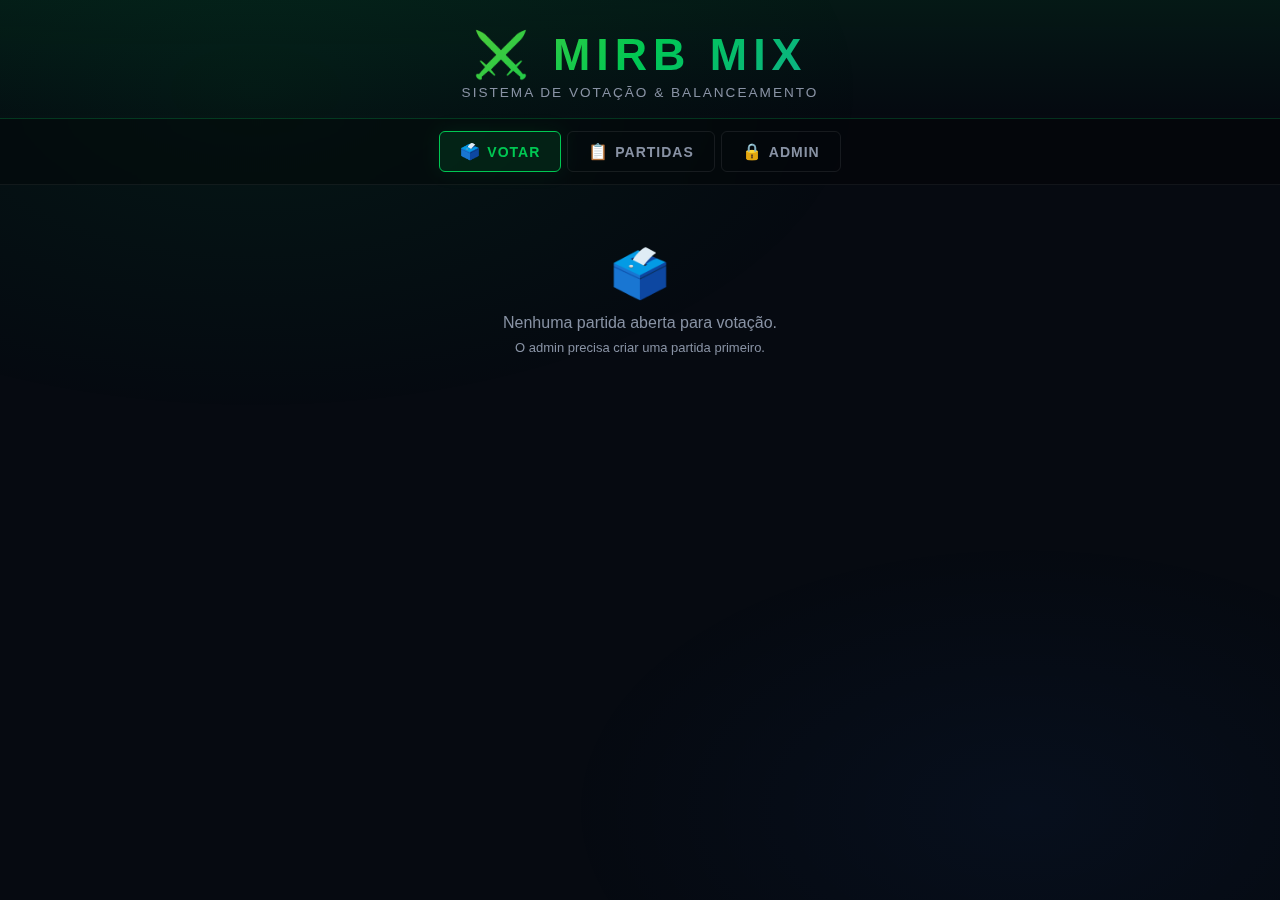
<file: mirb-mix.html>
<!DOCTYPE html>
<html lang="pt-BR">
<head>
    <meta charset="UTF-8">
    <meta name="viewport" content="width=device-width, initial-scale=1.0">
    <title>MIRB - MIX</title>
    <link href="https://fonts.googleapis.com/css2?family=Rajdhani:wght@400;500;600;700&family=Outfit:wght@300;400;500;600;700&display=swap" rel="stylesheet">
    <style>
        * { margin: 0; padding: 0; box-sizing: border-box; }

        :root {
            --green: #00c853;
            --green-dim: #00843D;
            --yellow: #ffd600;
            --blue: #2979ff;
            --dark: #0a0e17;
            --darker: #060a11;
            --card: rgba(12, 18, 30, 0.85);
            --card-border: rgba(255,255,255,0.06);
            --text: #e8eaf0;
            --text-dim: #8892a4;
            --red: #ff3d3d;
            --ct-blue: #4fc3f7;
            --tr-gold: #ffd740;
        }

        body {
            font-family: 'Outfit', sans-serif;
            background: var(--darker);
            color: var(--text);
            min-height: 100vh;
            overflow-x: hidden;
        }

        body::before {
            content: '';
            position: fixed;
            inset: 0;
            background:
                radial-gradient(ellipse 80% 60% at 20% 10%, rgba(0,200,83,0.07) 0%, transparent 60%),
                radial-gradient(ellipse 60% 50% at 80% 90%, rgba(41,121,255,0.05) 0%, transparent 60%);
            pointer-events: none;
            z-index: 0;
        }

        /* ── Header ── */
        .header {
            position: relative;
            padding: 28px 20px 18px;
            text-align: center;
            background: linear-gradient(180deg, rgba(0,200,83,0.08) 0%, transparent 100%);
            border-bottom: 1px solid rgba(0,200,83,0.15);
        }

        .header h1 {
            font-family: 'Rajdhani', sans-serif;
            font-size: 2.8em;
            font-weight: 700;
            letter-spacing: 6px;
            text-transform: uppercase;
            background: linear-gradient(135deg, var(--yellow) 0%, var(--green) 50%, var(--blue) 100%);
            -webkit-background-clip: text;
            -webkit-text-fill-color: transparent;
        }

        .header p {
            color: var(--text-dim);
            font-size: 0.85em;
            margin-top: 4px;
            letter-spacing: 2px;
            text-transform: uppercase;
        }

        /* ── Navigation ── */
        .nav {
            display: flex;
            justify-content: center;
            gap: 6px;
            padding: 12px 10px;
            background: rgba(0,0,0,0.3);
            flex-wrap: wrap;
            position: sticky;
            top: 0;
            z-index: 100;
            backdrop-filter: blur(12px);
            border-bottom: 1px solid var(--card-border);
        }

        .nav-btn {
            font-family: 'Rajdhani', sans-serif;
            padding: 10px 20px;
            background: transparent;
            border: 1px solid rgba(255,255,255,0.08);
            color: var(--text-dim);
            cursor: pointer;
            border-radius: 6px;
            font-size: 14px;
            font-weight: 600;
            letter-spacing: 1px;
            text-transform: uppercase;
            transition: all 0.25s;
            display: flex;
            align-items: center;
            gap: 6px;
        }

        .nav-btn:hover {
            background: rgba(0,200,83,0.08);
            color: var(--text);
            border-color: rgba(0,200,83,0.2);
        }

        .nav-btn.active {
            background: rgba(0,200,83,0.12);
            color: var(--green);
            border-color: var(--green);
            box-shadow: 0 0 20px rgba(0,200,83,0.1);
        }

        .nav-btn .icon { font-size: 16px; }

        /* ── Container ── */
        .container {
            max-width: 960px;
            margin: 0 auto;
            padding: 20px 16px;
            position: relative;
            z-index: 1;
        }

        /* ── Pages ── */
        .page { display: none; animation: pageIn 0.35s ease; }
        .page.active { display: block; }

        @keyframes pageIn {
            from { opacity: 0; transform: translateY(12px); }
            to { opacity: 1; transform: translateY(0); }
        }

        /* ── Cards ── */
        .card {
            background: var(--card);
            border: 1px solid var(--card-border);
            border-radius: 12px;
            padding: 24px;
            margin-bottom: 20px;
            backdrop-filter: blur(8px);
        }

        .card-title {
            font-family: 'Rajdhani', sans-serif;
            font-size: 1.3em;
            font-weight: 700;
            color: var(--yellow);
            margin-bottom: 16px;
            letter-spacing: 1px;
            text-transform: uppercase;
            padding-bottom: 10px;
            border-bottom: 1px solid rgba(255,223,0,0.12);
        }

        /* ── Buttons ── */
        .btn {
            font-family: 'Rajdhani', sans-serif;
            padding: 12px 28px;
            border: none;
            border-radius: 6px;
            cursor: pointer;
            font-size: 15px;
            font-weight: 700;
            letter-spacing: 1px;
            text-transform: uppercase;
            transition: all 0.25s;
            display: inline-flex;
            align-items: center;
            gap: 8px;
        }

        .btn-primary {
            background: linear-gradient(135deg, var(--green-dim), var(--green));
            color: #000;
            box-shadow: 0 4px 16px rgba(0,200,83,0.25);
        }

        .btn-primary:hover {
            transform: translateY(-2px);
            box-shadow: 0 6px 24px rgba(0,200,83,0.35);
        }

        .btn-primary:disabled {
            opacity: 0.4;
            cursor: not-allowed;
            transform: none;
            box-shadow: none;
        }

        .btn-danger {
            background: linear-gradient(135deg, #c62828, var(--red));
            color: #fff;
        }

        .btn-secondary {
            background: rgba(255,255,255,0.08);
            color: var(--text);
            border: 1px solid rgba(255,255,255,0.1);
        }

        .btn-secondary:hover {
            background: rgba(255,255,255,0.14);
        }

        .btn-small { padding: 8px 16px; font-size: 13px; }

        /* ── Forms ── */
        .form-group { margin-bottom: 14px; }

        .form-group label {
            display: block;
            margin-bottom: 5px;
            color: var(--text-dim);
            font-size: 13px;
            font-weight: 500;
            letter-spacing: 0.5px;
            text-transform: uppercase;
        }

        .form-group input,
        .form-group select {
            width: 100%;
            padding: 10px 14px;
            background: rgba(255,255,255,0.06);
            border: 1px solid rgba(255,255,255,0.1);
            border-radius: 6px;
            color: var(--text);
            font-family: 'Outfit', sans-serif;
            font-size: 14px;
            transition: border-color 0.2s;
        }

        .form-group input:focus,
        .form-group select:focus {
            outline: none;
            border-color: var(--green);
            background: rgba(255,255,255,0.08);
        }

        .form-group select option {
            background: #1a1f2e;
            color: var(--text);
        }

        .form-row {
            display: grid;
            grid-template-columns: 1fr 1fr;
            gap: 14px;
        }

        /* ── Player Items ── */
        .player-item {
            display: flex;
            justify-content: space-between;
            align-items: center;
            padding: 14px 16px;
            background: rgba(255,255,255,0.03);
            border: 1px solid transparent;
            border-radius: 8px;
            margin-bottom: 8px;
            transition: all 0.2s;
        }

        .player-item:hover {
            background: rgba(255,255,255,0.06);
            border-color: rgba(0,200,83,0.15);
        }

        .player-name {
            font-family: 'Rajdhani', sans-serif;
            font-size: 17px;
            font-weight: 600;
            color: var(--yellow);
        }

        .player-meta {
            display: flex;
            gap: 8px;
            margin-top: 3px;
            flex-wrap: wrap;
        }

        .badge {
            padding: 2px 8px;
            border-radius: 4px;
            font-size: 12px;
            font-weight: 600;
            letter-spacing: 0.5px;
        }

        .badge-level { background: rgba(41,121,255,0.2); color: var(--blue); }
        .badge-role { background: rgba(0,200,83,0.15); color: var(--green); }
        .badge-duo { background: rgba(255,214,0,0.15); color: var(--yellow); }

        .player-actions { display: flex; gap: 6px; }

        /* ── Player Selector (Match) ── */
        .player-selector {
            display: flex;
            align-items: center;
            gap: 14px;
            padding: 12px 16px;
            background: rgba(255,255,255,0.03);
            border: 2px solid transparent;
            border-radius: 8px;
            margin-bottom: 6px;
            cursor: pointer;
            transition: all 0.2s;
            user-select: none;
        }

        .player-selector:hover { background: rgba(255,255,255,0.06); }

        .player-selector.selected {
            border-color: var(--green);
            background: rgba(0,200,83,0.08);
        }

        .player-selector input[type="checkbox"] {
            width: 18px;
            height: 18px;
            accent-color: var(--green);
            cursor: pointer;
        }

        .selection-counter {
            text-align: center;
            padding: 16px;
            background: rgba(0,0,0,0.3);
            border-radius: 10px;
            margin: 16px 0;
            font-family: 'Rajdhani', sans-serif;
            font-size: 22px;
            font-weight: 700;
            letter-spacing: 2px;
        }

        .selection-counter .count {
            color: var(--green);
            font-size: 28px;
        }

        /* ── Vote Grid ── */
        .vote-grid {
            display: grid;
            gap: 10px;
        }

        .vote-row {
            display: flex;
            align-items: center;
            gap: 14px;
            padding: 12px 16px;
            background: rgba(255,255,255,0.03);
            border-radius: 8px;
        }

        .vote-row .player-label {
            font-family: 'Rajdhani', sans-serif;
            font-weight: 600;
            font-size: 16px;
            color: var(--yellow);
            min-width: 100px;
        }

        .vote-row .role-label {
            color: var(--text-dim);
            font-size: 12px;
            min-width: 60px;
        }

        .vote-row input[type="range"] {
            flex: 1;
            accent-color: var(--green);
            cursor: pointer;
        }

        .vote-row .level-display {
            font-family: 'Rajdhani', sans-serif;
            font-size: 22px;
            font-weight: 700;
            color: var(--green);
            min-width: 36px;
            text-align: center;
        }

        /* ── Match Cards ── */
        .match-card {
            background: var(--card);
            border: 1px solid var(--card-border);
            border-radius: 12px;
            padding: 20px;
            margin-bottom: 16px;
            position: relative;
            overflow: hidden;
        }

        .match-card::before {
            content: '';
            position: absolute;
            top: 0;
            left: 0;
            right: 0;
            height: 3px;
            background: linear-gradient(90deg, var(--green), var(--yellow));
        }

        .match-card.closed::before {
            background: linear-gradient(90deg, var(--red), #ff6d3d);
        }

        .match-header {
            display: flex;
            justify-content: space-between;
            align-items: center;
            margin-bottom: 14px;
        }

        .match-title {
            font-family: 'Rajdhani', sans-serif;
            font-size: 1.3em;
            font-weight: 700;
            color: var(--text);
        }

        .match-status {
            padding: 4px 12px;
            border-radius: 20px;
            font-size: 12px;
            font-weight: 600;
            letter-spacing: 1px;
            text-transform: uppercase;
        }

        .match-status.voting {
            background: rgba(0,200,83,0.15);
            color: var(--green);
            border: 1px solid rgba(0,200,83,0.3);
        }

        .match-status.closed {
            background: rgba(255,61,61,0.15);
            color: var(--red);
            border: 1px solid rgba(255,61,61,0.3);
        }

        .match-players {
            display: flex;
            flex-wrap: wrap;
            gap: 6px;
            margin: 10px 0;
        }

        .match-player-tag {
            padding: 4px 10px;
            background: rgba(255,255,255,0.06);
            border-radius: 4px;
            font-size: 13px;
            color: var(--text-dim);
        }

        .vote-count-info {
            color: var(--text-dim);
            font-size: 13px;
            margin: 8px 0;
        }

        /* ── Teams Result ── */
        .teams-grid {
            display: grid;
            grid-template-columns: 1fr 1fr;
            gap: 20px;
            margin: 20px 0;
        }

        .team-card {
            background: rgba(0,0,0,0.4);
            border-radius: 10px;
            padding: 20px;
            border: 2px solid;
        }

        .team-card.ct {
            border-color: var(--ct-blue);
            box-shadow: 0 0 30px rgba(79,195,247,0.08);
        }

        .team-card.tr {
            border-color: var(--tr-gold);
            box-shadow: 0 0 30px rgba(255,215,64,0.08);
        }

        .team-label {
            font-family: 'Rajdhani', sans-serif;
            font-size: 22px;
            font-weight: 700;
            text-align: center;
            letter-spacing: 3px;
            text-transform: uppercase;
            margin-bottom: 16px;
        }

        .team-card.ct .team-label { color: var(--ct-blue); }
        .team-card.tr .team-label { color: var(--tr-gold); }

        .team-player {
            display: flex;
            justify-content: space-between;
            align-items: center;
            padding: 10px 12px;
            background: rgba(255,255,255,0.04);
            border-radius: 6px;
            margin-bottom: 6px;
        }

        .team-player-name {
            font-weight: 600;
            font-size: 15px;
        }

        .team-player-info {
            display: flex;
            gap: 6px;
            align-items: center;
        }

        .team-total {
            text-align: center;
            margin-top: 14px;
            padding-top: 14px;
            border-top: 1px solid rgba(255,255,255,0.1);
            font-family: 'Rajdhani', sans-serif;
            font-size: 20px;
            font-weight: 700;
        }

        .diff-display {
            text-align: center;
            padding: 16px;
            background: rgba(0,0,0,0.4);
            border-radius: 10px;
            margin: 16px 0;
            font-family: 'Rajdhani', sans-serif;
            font-size: 20px;
        }

        .diff-display .diff-value {
            font-size: 32px;
            font-weight: 700;
        }

        .diff-display.balanced .diff-value { color: var(--green); }
        .diff-display.unbalanced .diff-value { color: var(--yellow); }

        /* ── Admin Login ── */
        .admin-lock {
            text-align: center;
            padding: 40px 20px;
        }

        .admin-lock .lock-icon {
            font-size: 48px;
            margin-bottom: 16px;
        }

        .admin-lock p {
            color: var(--text-dim);
            margin-bottom: 20px;
        }

        .password-input-group {
            display: flex;
            gap: 10px;
            max-width: 320px;
            margin: 0 auto;
        }

        .password-input-group input {
            flex: 1;
            padding: 10px 14px;
            background: rgba(255,255,255,0.06);
            border: 1px solid rgba(255,255,255,0.1);
            border-radius: 6px;
            color: var(--text);
            font-family: 'Outfit', sans-serif;
            font-size: 14px;
        }

        .password-input-group input:focus {
            outline: none;
            border-color: var(--green);
        }

        /* ── Toast ── */
        .toast {
            position: fixed;
            bottom: 24px;
            right: 24px;
            padding: 14px 24px;
            border-radius: 8px;
            font-weight: 500;
            font-size: 14px;
            z-index: 9999;
            transform: translateX(500px);
            transition: transform 0.3s ease;
            max-width: 350px;
        }

        .toast.show { transform: translateX(0); }
        .toast.success { background: var(--green-dim); color: #fff; }
        .toast.error { background: var(--red); color: #fff; }

        /* ── Modal ── */
        .modal-overlay {
            display: none;
            position: fixed;
            inset: 0;
            background: rgba(0,0,0,0.8);
            z-index: 500;
            justify-content: center;
            align-items: center;
            animation: fadeIn 0.2s;
        }

        .modal-overlay.active { display: flex; }

        .modal-box {
            background: #0f1525;
            border: 1px solid var(--card-border);
            border-radius: 12px;
            padding: 28px;
            max-width: 520px;
            width: 92%;
            max-height: 85vh;
            overflow-y: auto;
        }

        .modal-box .card-title {
            display: flex;
            justify-content: space-between;
            align-items: center;
        }

        .modal-close {
            cursor: pointer;
            font-size: 24px;
            color: var(--text-dim);
            transition: color 0.2s;
            background: none;
            border: none;
        }

        .modal-close:hover { color: var(--red); }

        @keyframes fadeIn {
            from { opacity: 0; }
            to { opacity: 1; }
        }

        /* ── Average display ── */
        .avg-grid {
            display: grid;
            gap: 8px;
            margin: 14px 0;
        }

        .avg-row {
            display: flex;
            justify-content: space-between;
            align-items: center;
            padding: 10px 14px;
            background: rgba(255,255,255,0.03);
            border-radius: 6px;
        }

        .avg-row .name {
            font-family: 'Rajdhani', sans-serif;
            font-weight: 600;
            color: var(--yellow);
        }

        .avg-row .avg-val {
            font-family: 'Rajdhani', sans-serif;
            font-size: 20px;
            font-weight: 700;
            color: var(--green);
        }

        .avg-row .vote-count-small {
            color: var(--text-dim);
            font-size: 12px;
        }

        /* ── Loading ── */
        .loading-spinner {
            text-align: center;
            padding: 40px;
            color: var(--text-dim);
        }

        .loading-spinner::after {
            content: '';
            display: inline-block;
            width: 24px;
            height: 24px;
            border: 3px solid rgba(0,200,83,0.2);
            border-top-color: var(--green);
            border-radius: 50%;
            animation: spin 0.8s linear infinite;
            margin-left: 10px;
            vertical-align: middle;
        }

        @keyframes spin {
            to { transform: rotate(360deg); }
        }

        /* ── Responsive ── */
        @media (max-width: 640px) {
            .header h1 { font-size: 2em; letter-spacing: 3px; }
            .form-row { grid-template-columns: 1fr; }
            .teams-grid { grid-template-columns: 1fr; }
            .nav-btn { padding: 8px 12px; font-size: 12px; }
            .vote-row { flex-wrap: wrap; }
            .vote-row .player-label { min-width: 80px; }
            .container { padding: 12px 10px; }
        }

        /* ── Scrollbar ── */
        ::-webkit-scrollbar { width: 6px; }
        ::-webkit-scrollbar-track { background: transparent; }
        ::-webkit-scrollbar-thumb { background: rgba(255,255,255,0.1); border-radius: 3px; }
        ::-webkit-scrollbar-thumb:hover { background: rgba(255,255,255,0.2); }

        /* ── Firebase Config Section ── */
        .config-warning {
            text-align: center;
            padding: 60px 20px;
            color: var(--text-dim);
        }

        .config-warning h2 {
            color: var(--yellow);
            font-family: 'Rajdhani', sans-serif;
            margin-bottom: 16px;
        }

        .config-warning code {
            display: block;
            text-align: left;
            background: rgba(0,0,0,0.4);
            padding: 20px;
            border-radius: 8px;
            margin: 20px auto;
            max-width: 500px;
            font-size: 13px;
            color: var(--green);
            line-height: 1.6;
            overflow-x: auto;
        }

        /* ── Empty state ── */
        .empty-state {
            text-align: center;
            padding: 40px 20px;
            color: var(--text-dim);
        }

        .empty-state .icon { font-size: 48px; margin-bottom: 12px; }

        .btn-group {
            display: flex;
            gap: 8px;
            flex-wrap: wrap;
            margin-top: 16px;
        }
    </style>
</head>
<body>

<div class="header">
    <h1>⚔️ MIRB MIX</h1>
    <p>Sistema de Votação & Balanceamento</p>
</div>

<nav class="nav">
    <button class="nav-btn active" onclick="showPage('vote')">
        <span class="icon">🗳️</span> Votar
    </button>
    <button class="nav-btn" onclick="showPage('matches')">
        <span class="icon">📋</span> Partidas
    </button>
    <button class="nav-btn" onclick="showPage('admin')">
        <span class="icon">🔒</span> Admin
    </button>
</nav>

<div class="container">
    <!-- ════════════ PAGE: VOTE ════════════ -->
    <div id="page-vote" class="page active">
        <div id="voteContent">
            <div class="empty-state">
                <div class="icon">🗳️</div>
                <p>Nenhuma partida aberta para votação.</p>
                <p style="font-size:13px; margin-top:8px;">O admin precisa criar uma partida primeiro.</p>
            </div>
        </div>
    </div>

    <!-- ════════════ PAGE: MATCHES ════════════ -->
    <div id="page-matches" class="page">
        <div id="matchesList">
            <div class="empty-state">
                <div class="icon">📋</div>
                <p>Nenhuma partida encontrada.</p>
            </div>
        </div>
    </div>

    <!-- ════════════ PAGE: ADMIN ════════════ -->
    <div id="page-admin" class="page">
        <div id="adminContent">
            <div class="admin-lock">
                <div class="lock-icon">🔒</div>
                <p>Acesso restrito. Digite a senha de administrador.</p>
                <div class="password-input-group">
                    <input type="password" id="adminPassword" placeholder="Senha" onkeydown="if(event.key==='Enter')adminLogin()">
                    <button class="btn btn-primary btn-small" onclick="adminLogin()">Entrar</button>
                </div>
            </div>
        </div>
    </div>
</div>

<!-- ════════════ MODAL: Edit Player ════════════ -->
<div id="editModal" class="modal-overlay">
    <div class="modal-box">
        <div class="card-title">
            <span>Editar Jogador</span>
            <button class="modal-close" onclick="closeEditModal()">&times;</button>
        </div>
        <form id="editForm" onsubmit="savePlayerEdit(event)" style="margin-top:16px;">
            <input type="hidden" id="editPlayerId">
            <div class="form-row">
                <div class="form-group">
                    <label>Nome</label>
                    <input type="text" id="editName" required>
                </div>
                <div class="form-group">
                    <label>Nível Base (1-20)</label>
                    <input type="number" id="editLevel" min="1" max="20" required>
                </div>
            </div>
            <div class="form-row">
                <div class="form-group">
                    <label>Função</label>
                    <select id="editRole">
                        <option value="Entry">Entry Fragger</option>
                        <option value="AWPer">AWPer</option>
                        <option value="Suporte">Suporte</option>
                        <option value="Lurker">Lurker</option>
                        <option value="IGL">IGL/Capitão</option>
                    </select>
                </div>
                <div class="form-group">
                    <label>Dupla</label>
                    <select id="editDuo">
                        <option value="">Nenhuma</option>
                    </select>
                </div>
            </div>
            <button type="submit" class="btn btn-primary">Salvar</button>
        </form>
    </div>
</div>

<!-- Toast -->
<div id="toast" class="toast success"></div>

<!-- ════════════ FIREBASE SDK ════════════ -->
<script src="https://www.gstatic.com/firebasejs/10.12.2/firebase-app-compat.js"></script>
<script src="https://www.gstatic.com/firebasejs/10.12.2/firebase-firestore-compat.js"></script>

<script>
// ╔══════════════════════════════════════════════════════════╗
// ║  🔧 FIREBASE CONFIG — Substitua com suas credenciais    ║
// ╚══════════════════════════════════════════════════════════╝
const firebaseConfig = {
  apiKey: "AIzaSyAEXaBPQ7hggW1iqK8-tCMD7dfV8kPahUw",
  authDomain: "mirb-mix.firebaseapp.com",
  projectId: "mirb-mix",
  storageBucket: "mirb-mix.firebasestorage.app",
  messagingSenderId: "488557105379",
  appId: "1:488557105379:web:c35c30be0dd0ff27d875d6"
};

// ─── Admin password (change this!) ───
const ADMIN_PASSWORD = "mirb1337";

// ─── Init Firebase ───
firebase.initializeApp(firebaseConfig);
const db = firebase.firestore();

// ─── App State ───
let isAdmin = false;
let currentMatchVoting = null; // match id being voted on
let players = []; // cached players
let unsubscribers = []; // firestore listeners

// ╔══════════════════════════════════╗
// ║         NAVIGATION              ║
// ╚══════════════════════════════════╝
function showPage(name) {
    document.querySelectorAll('.page').forEach(p => p.classList.remove('active'));
    document.querySelectorAll('.nav-btn').forEach(b => b.classList.remove('active'));
    document.getElementById(`page-${name}`).classList.add('active');
    document.querySelector(`.nav-btn[onclick*="${name}"]`).classList.add('active');

    if (name === 'vote') loadVotePage();
    if (name === 'matches') loadMatchesPage();
    if (name === 'admin' && isAdmin) renderAdminPanel();
}

// ╔══════════════════════════════════╗
// ║         ADMIN AUTH              ║
// ╚══════════════════════════════════╝
function adminLogin() {
    const pw = document.getElementById('adminPassword').value;
    if (pw === ADMIN_PASSWORD) {
        isAdmin = true;
        toast('Login de admin realizado!', 'success');
        renderAdminPanel();
    } else {
        toast('Senha incorreta!', 'error');
    }
}

function adminLogout() {
    isAdmin = false;
    document.getElementById('adminContent').innerHTML = `
        <div class="admin-lock">
            <div class="lock-icon">🔒</div>
            <p>Acesso restrito. Digite a senha de administrador.</p>
            <div class="password-input-group">
                <input type="password" id="adminPassword" placeholder="Senha" onkeydown="if(event.key==='Enter')adminLogin()">
                <button class="btn btn-primary btn-small" onclick="adminLogin()">Entrar</button>
            </div>
        </div>
    `;
    toast('Logout realizado', 'success');
}

// ╔══════════════════════════════════╗
// ║       ADMIN PANEL               ║
// ╚══════════════════════════════════╝
function renderAdminPanel() {
    const container = document.getElementById('adminContent');
    container.innerHTML = `
        <div style="display:flex;justify-content:space-between;align-items:center;margin-bottom:20px;">
            <span style="color:var(--green);font-weight:600;">✅ Logado como Admin</span>
            <button class="btn btn-secondary btn-small" onclick="adminLogout()">Sair</button>
        </div>

        <!-- Add Player -->
        <div class="card">
            <div class="card-title">Cadastrar Jogador</div>
            <form id="addPlayerForm" onsubmit="addPlayer(event)">
                <div class="form-row">
                    <div class="form-group">
                        <label>Nome</label>
                        <input type="text" id="newPlayerName" required>
                    </div>
                    <div class="form-group">
                        <label>Nível Base (1-20)</label>
                        <input type="number" id="newPlayerLevel" min="1" max="20" required>
                    </div>
                </div>
                <div class="form-row">
                    <div class="form-group">
                        <label>Função</label>
                        <select id="newPlayerRole">
                            <option value="Entry">Entry Fragger</option>
                            <option value="AWPer">AWPer</option>
                            <option value="Suporte">Suporte</option>
                            <option value="Lurker">Lurker</option>
                            <option value="IGL">IGL/Capitão</option>
                        </select>
                    </div>
                    <div class="form-group">
                        <label>Dupla</label>
                        <select id="newPlayerDuo">
                            <option value="">Nenhuma</option>
                        </select>
                    </div>
                </div>
                <button type="submit" class="btn btn-primary">Adicionar</button>
            </form>
        </div>

        <!-- Players List -->
        <div class="card">
            <div class="card-title">Jogadores Cadastrados</div>
            <div id="adminPlayersList"><div class="loading-spinner">Carregando</div></div>
        </div>

        <!-- Create Match -->
        <div class="card">
            <div class="card-title">Criar Nova Partida</div>
            <div class="form-group">
                <label>Nome da Partida (opcional)</label>
                <input type="text" id="matchName" placeholder="Ex: Mix Quinta-Feira">
            </div>
            <div class="selection-counter">
                <span class="count" id="adminSelectedCount">0</span> / 10 jogadores
            </div>
            <div id="adminPlayerSelection"></div>
            <button class="btn btn-primary" id="createMatchBtn" onclick="createMatch()" disabled style="margin-top:16px;">
                Criar Partida
            </button>
        </div>

        <!-- Active Matches Management -->
        <div class="card">
            <div class="card-title">Gerenciar Partidas</div>
            <div id="adminMatchesList"><div class="loading-spinner">Carregando</div></div>
        </div>
    `;

    loadAdminPlayers();
    loadAdminMatches();
}

// ╔══════════════════════════════════╗
// ║       PLAYERS CRUD              ║
// ╚══════════════════════════════════╝
async function loadAdminPlayers() {
    try {
        const snap = await db.collection('players').orderBy('name').get();
        players = snap.docs.map(d => ({ id: d.id, ...d.data() }));
        renderAdminPlayersList();
        renderPlayerSelectionForMatch();
        updateDuoSelects();
    } catch (e) {
        console.error(e);
        document.getElementById('adminPlayersList').innerHTML = '<p style="color:var(--red)">Erro ao carregar jogadores. Verifique o Firebase config.</p>';
    }
}

function renderAdminPlayersList() {
    const el = document.getElementById('adminPlayersList');
    if (!players.length) {
        el.innerHTML = '<div class="empty-state"><p>Nenhum jogador cadastrado.</p></div>';
        return;
    }
    el.innerHTML = players.map(p => `
        <div class="player-item">
            <div>
                <div class="player-name">${p.name}</div>
                <div class="player-meta">
                    <span class="badge badge-level">Nv. ${p.level}</span>
                    <span class="badge badge-role">${p.role}</span>
                    ${p.duo ? `<span class="badge badge-duo">Duo: ${getPlayerName(p.duo)}</span>` : ''}
                </div>
            </div>
            <div class="player-actions">
                <button class="btn btn-secondary btn-small" onclick="openEditPlayer('${p.id}')">✏️</button>
                <button class="btn btn-danger btn-small" onclick="deletePlayer('${p.id}')">🗑️</button>
            </div>
        </div>
    `).join('');
}

function getPlayerName(id) {
    const p = players.find(pl => pl.id === id);
    return p ? p.name : '?';
}

async function addPlayer(e) {
    e.preventDefault();
    const data = {
        name: document.getElementById('newPlayerName').value.trim(),
        level: parseInt(document.getElementById('newPlayerLevel').value),
        role: document.getElementById('newPlayerRole').value,
        duo: document.getElementById('newPlayerDuo').value,
        createdAt: firebase.firestore.FieldValue.serverTimestamp()
    };
    try {
        await db.collection('players').add(data);
        document.getElementById('addPlayerForm').reset();
        toast('Jogador adicionado!', 'success');
        await loadAdminPlayers();
    } catch (e) {
        toast('Erro ao adicionar: ' + e.message, 'error');
    }
}

async function deletePlayer(id) {
    if (!confirm('Excluir este jogador?')) return;
    try {
        await db.collection('players').doc(id).delete();
        toast('Jogador excluído!', 'success');
        await loadAdminPlayers();
    } catch (e) {
        toast('Erro: ' + e.message, 'error');
    }
}

function openEditPlayer(id) {
    const p = players.find(pl => pl.id === id);
    if (!p) return;
    document.getElementById('editPlayerId').value = id;
    document.getElementById('editName').value = p.name;
    document.getElementById('editLevel').value = p.level;
    document.getElementById('editRole').value = p.role;

    // Populate duo select
    const duoSelect = document.getElementById('editDuo');
    duoSelect.innerHTML = '<option value="">Nenhuma</option>' +
        players.filter(pl => pl.id !== id).map(pl =>
            `<option value="${pl.id}" ${p.duo === pl.id ? 'selected' : ''}>${pl.name}</option>`
        ).join('');

    document.getElementById('editModal').classList.add('active');
}

function closeEditModal() {
    document.getElementById('editModal').classList.remove('active');
}

async function savePlayerEdit(e) {
    e.preventDefault();
    const id = document.getElementById('editPlayerId').value;
    try {
        await db.collection('players').doc(id).update({
            name: document.getElementById('editName').value.trim(),
            level: parseInt(document.getElementById('editLevel').value),
            role: document.getElementById('editRole').value,
            duo: document.getElementById('editDuo').value
        });
        closeEditModal();
        toast('Jogador atualizado!', 'success');
        await loadAdminPlayers();
    } catch (e) {
        toast('Erro: ' + e.message, 'error');
    }
}

function updateDuoSelects() {
    const selects = ['newPlayerDuo'];
    selects.forEach(selId => {
        const sel = document.getElementById(selId);
        if (!sel) return;
        const current = sel.value;
        sel.innerHTML = '<option value="">Nenhuma</option>' +
            players.map(p => `<option value="${p.id}" ${p.id === current ? 'selected' : ''}>${p.name}</option>`).join('');
    });
}

// ╔══════════════════════════════════╗
// ║   MATCH CREATION (Admin)        ║
// ╚══════════════════════════════════╝
let selectedForMatch = [];

function renderPlayerSelectionForMatch() {
    const el = document.getElementById('adminPlayerSelection');
    if (!el) return;
    selectedForMatch = [];
    updateMatchSelectionCount();

    el.innerHTML = players.map(p => `
        <div class="player-selector" id="sel-${p.id}" onclick="toggleMatchPlayer('${p.id}')">
            <input type="checkbox" id="chk-${p.id}">
            <div>
                <div class="player-name">${p.name}</div>
                <div class="player-meta">
                    <span class="badge badge-level">Nv. ${p.level}</span>
                    <span class="badge badge-role">${p.role}</span>
                </div>
            </div>
        </div>
    `).join('');
}

function toggleMatchPlayer(id) {
    const idx = selectedForMatch.indexOf(id);
    if (idx === -1) {
        if (selectedForMatch.length >= 10) {
            toast('Máximo 10 jogadores!', 'error');
            return;
        }
        selectedForMatch.push(id);
    } else {
        selectedForMatch.splice(idx, 1);
    }

    const el = document.getElementById(`sel-${id}`);
    const chk = document.getElementById(`chk-${id}`);
    if (el) el.classList.toggle('selected', selectedForMatch.includes(id));
    if (chk) chk.checked = selectedForMatch.includes(id);
    updateMatchSelectionCount();
}

function updateMatchSelectionCount() {
    const countEl = document.getElementById('adminSelectedCount');
    const btn = document.getElementById('createMatchBtn');
    if (countEl) countEl.textContent = selectedForMatch.length;
    if (btn) btn.disabled = selectedForMatch.length !== 10;
}

async function createMatch() {
    if (selectedForMatch.length !== 10) return;

    const matchPlayers = selectedForMatch.map(id => {
        const p = players.find(pl => pl.id === id);
        return { id: p.id, name: p.name, role: p.role, duo: p.duo || '' };
    });

    const name = document.getElementById('matchName').value.trim() || `Mix ${new Date().toLocaleDateString('pt-BR')}`;

    try {
        await db.collection('matches').add({
            name,
            players: matchPlayers,
            status: 'voting',
            createdAt: firebase.firestore.FieldValue.serverTimestamp()
        });
        toast('Partida criada! Jogadores já podem votar.', 'success');
        selectedForMatch = [];
        renderPlayerSelectionForMatch();
        document.getElementById('matchName').value = '';
        loadAdminMatches();
    } catch (e) {
        toast('Erro: ' + e.message, 'error');
    }
}

// ╔══════════════════════════════════╗
// ║   ADMIN MATCHES MANAGEMENT      ║
// ╚══════════════════════════════════╝
async function loadAdminMatches() {
    const el = document.getElementById('adminMatchesList');
    if (!el) return;

    try {
        const snap = await db.collection('matches').orderBy('createdAt', 'desc').get();
        if (snap.empty) {
            el.innerHTML = '<div class="empty-state"><p>Nenhuma partida criada.</p></div>';
            return;
        }

        let html = '';
        for (const doc of snap.docs) {
            const m = doc.data();
            const matchId = doc.id;

            // Count votes
            const votesSnap = await db.collection('matches').doc(matchId).collection('votes').get();
            const voteCount = votesSnap.size;

            html += `
                <div class="match-card ${m.status}">
                    <div class="match-header">
                        <div class="match-title">${m.name}</div>
                        <span class="match-status ${m.status}">${m.status === 'voting' ? '🟢 Votação Aberta' : '🔴 Encerrada'}</span>
                    </div>
                    <div class="match-players">
                        ${m.players.map(p => `<span class="match-player-tag">${p.name}</span>`).join('')}
                    </div>
                    <div class="vote-count-info">📊 ${voteCount} voto(s) recebido(s)</div>
                    <div class="btn-group">
                        ${m.status === 'voting' ? `
                            <button class="btn btn-primary btn-small" onclick="closeVotingAndBalance('${matchId}')">🏆 Encerrar & Balancear</button>
                            <button class="btn btn-secondary btn-small" onclick="viewVoteDetails('${matchId}')">👁️ Ver Votos</button>
                        ` : `
                            <button class="btn btn-secondary btn-small" onclick="viewMatchResult('${matchId}')">📋 Ver Resultado</button>
                            <button class="btn btn-secondary btn-small" onclick="reopenVoting('${matchId}')">🔄 Reabrir Votação</button>
                        `}
                        <button class="btn btn-danger btn-small" onclick="deleteMatch('${matchId}')">🗑️</button>
                    </div>
                </div>
            `;
        }
        el.innerHTML = html;
    } catch (e) {
        el.innerHTML = `<p style="color:var(--red)">Erro: ${e.message}</p>`;
    }
}

async function deleteMatch(matchId) {
    if (!confirm('Excluir esta partida e todos os votos?')) return;
    try {
        // Delete votes subcollection
        const votesSnap = await db.collection('matches').doc(matchId).collection('votes').get();
        const batch = db.batch();
        votesSnap.docs.forEach(d => batch.delete(d.ref));
        batch.delete(db.collection('matches').doc(matchId));
        await batch.commit();
        toast('Partida excluída!', 'success');
        loadAdminMatches();
    } catch (e) {
        toast('Erro: ' + e.message, 'error');
    }
}

async function reopenVoting(matchId) {
    try {
        await db.collection('matches').doc(matchId).update({ status: 'voting', result: firebase.firestore.FieldValue.delete() });
        toast('Votação reaberta!', 'success');
        loadAdminMatches();
    } catch (e) {
        toast('Erro: ' + e.message, 'error');
    }
}

async function viewVoteDetails(matchId) {
    try {
        const matchDoc = await db.collection('matches').doc(matchId).get();
        const match = matchDoc.data();
        const votesSnap = await db.collection('matches').doc(matchId).collection('votes').get();

        if (votesSnap.empty) {
            toast('Nenhum voto ainda.', 'error');
            return;
        }

        const averages = computeAverages(match.players, votesSnap.docs);

        let html = '<div class="card-title">Médias Atuais</div><div class="avg-grid">';
        match.players.forEach(p => {
            const info = averages[p.id] || { avg: 0, count: 0 };
            html += `
                <div class="avg-row">
                    <div>
                        <span class="name">${p.name}</span>
                        <span class="vote-count-small">(${info.count} votos)</span>
                    </div>
                    <span class="avg-val">${info.avg.toFixed(1)}</span>
                </div>
            `;
        });
        html += '</div>';

        // Show in a simple modal
        const overlay = document.getElementById('editModal');
        overlay.querySelector('.modal-box').innerHTML = `
            <div class="card-title">
                <span>Detalhes dos Votos — ${match.name}</span>
                <button class="modal-close" onclick="closeEditModal()">&times;</button>
            </div>
            ${html}
        `;
        overlay.classList.add('active');
    } catch (e) {
        toast('Erro: ' + e.message, 'error');
    }
}

// ╔══════════════════════════════════╗
// ║    CLOSE VOTING & BALANCE       ║
// ╚══════════════════════════════════╝
async function closeVotingAndBalance(matchId) {
    try {
        const matchDoc = await db.collection('matches').doc(matchId).get();
        const match = matchDoc.data();
        const votesSnap = await db.collection('matches').doc(matchId).collection('votes').get();

        if (votesSnap.empty) {
            toast('Nenhum voto recebido ainda!', 'error');
            return;
        }

        const averages = computeAverages(match.players, votesSnap.docs);

        // Build players with averaged levels
        const playersWithLevels = match.players.map(p => ({
            ...p,
            currentLevel: averages[p.id] ? Math.round(averages[p.id].avg) : 10
        }));

        // Balance teams
        const teams = balanceTeams(playersWithLevels);

        // Save result
        await db.collection('matches').doc(matchId).update({
            status: 'closed',
            result: teams
        });

        toast('Votação encerrada! Times balanceados.', 'success');
        loadAdminMatches();
    } catch (e) {
        toast('Erro: ' + e.message, 'error');
    }
}

function computeAverages(matchPlayers, voteDocs) {
    const sums = {};
    const counts = {};

    matchPlayers.forEach(p => {
        sums[p.id] = 0;
        counts[p.id] = 0;
    });

    voteDocs.forEach(voteDoc => {
        const votes = voteDoc.data();
        matchPlayers.forEach(p => {
            if (votes[p.id] !== undefined) {
                sums[p.id] += votes[p.id];
                counts[p.id]++;
            }
        });
    });

    const result = {};
    matchPlayers.forEach(p => {
        result[p.id] = {
            avg: counts[p.id] > 0 ? sums[p.id] / counts[p.id] : 0,
            count: counts[p.id]
        };
    });
    return result;
}

function balanceTeams(players) {
    let bestTeams = null;
    let bestDiff = Infinity;

    for (let attempt = 0; attempt < 2000; attempt++) {
        const shuffled = [...players].sort(() => Math.random() - 0.5);
        const teamA = shuffled.slice(0, 5);
        const teamB = shuffled.slice(5);

        const sumA = teamA.reduce((s, p) => s + p.currentLevel, 0);
        const sumB = teamB.reduce((s, p) => s + p.currentLevel, 0);
        const diff = Math.abs(sumA - sumB);

        // Duo bonus
        let bonus = 0;
        teamA.forEach(p => {
            if (p.duo && teamA.some(t => t.id === p.duo)) bonus -= 1;
        });
        teamB.forEach(p => {
            if (p.duo && teamB.some(t => t.id === p.duo)) bonus -= 1;
        });

        const score = diff + bonus;

        if (score < bestDiff) {
            bestDiff = score;
            bestTeams = { teamA, teamB, sumA, sumB };
        }
    }

    return bestTeams || {
        teamA: players.slice(0, 5),
        teamB: players.slice(5),
        sumA: players.slice(0, 5).reduce((s, p) => s + p.currentLevel, 0),
        sumB: players.slice(5).reduce((s, p) => s + p.currentLevel, 0)
    };
}

// ╔══════════════════════════════════╗
// ║        VIEW MATCH RESULT        ║
// ╚══════════════════════════════════╝
async function viewMatchResult(matchId) {
    try {
        const doc = await db.collection('matches').doc(matchId).get();
        const match = doc.data();
        if (!match.result) {
            toast('Resultado não disponível.', 'error');
            return;
        }
        showResultModal(match.name, match.result);
    } catch (e) {
        toast('Erro: ' + e.message, 'error');
    }
}

function showResultModal(title, teams) {
    const diff = Math.abs(teams.sumA - teams.sumB);
    const overlay = document.getElementById('editModal');
    overlay.querySelector('.modal-box').innerHTML = `
        <div class="card-title">
            <span>🏆 ${title}</span>
            <button class="modal-close" onclick="closeEditModal()">&times;</button>
        </div>
        <div class="diff-display ${diff <= 2 ? 'balanced' : 'unbalanced'}">
            Diferença: <span class="diff-value">${diff}</span> ponto(s)
            ${diff <= 2 ? '<br><span style="color:var(--green);font-size:14px;">✅ Times Balanceados!</span>' : ''}
        </div>
        <div class="teams-grid">
            <div class="team-card ct">
                <div class="team-label">Time CT</div>
                ${teams.teamA.map(p => `
                    <div class="team-player">
                        <span class="team-player-name">${p.name}</span>
                        <div class="team-player-info">
                            <span class="badge badge-role">${p.role}</span>
                            <span class="badge badge-level">Nv.${p.currentLevel}</span>
                        </div>
                    </div>
                `).join('')}
                <div class="team-total" style="color:var(--ct-blue)">Total: ${teams.sumA}</div>
            </div>
            <div class="team-card tr">
                <div class="team-label">Time TR</div>
                ${teams.teamB.map(p => `
                    <div class="team-player">
                        <span class="team-player-name">${p.name}</span>
                        <div class="team-player-info">
                            <span class="badge badge-role">${p.role}</span>
                            <span class="badge badge-level">Nv.${p.currentLevel}</span>
                        </div>
                    </div>
                `).join('')}
                <div class="team-total" style="color:var(--tr-gold)">Total: ${teams.sumB}</div>
            </div>
        </div>
        <div style="text-align:center;margin-top:16px;">
            <button class="btn btn-primary btn-small" onclick="copyResultWhatsApp('${encodeURIComponent(JSON.stringify({name:title,teams}))}')">📱 Copiar p/ WhatsApp</button>
        </div>
    `;
    overlay.classList.add('active');
}

function copyResultWhatsApp(encoded) {
    const { name, teams } = JSON.parse(decodeURIComponent(encoded));
    let text = `🎮 *${name}* 🎮\n\n`;
    text += `💙 *TIME CT* (${teams.sumA} pts)\n`;
    teams.teamA.forEach(p => text += `• ${p.name} (${p.role} - Nv.${p.currentLevel})\n`);
    text += `\n🧡 *TIME TR* (${teams.sumB} pts)\n`;
    teams.teamB.forEach(p => text += `• ${p.name} (${p.role} - Nv.${p.currentLevel})\n`);
    text += `\n📊 Diferença: ${Math.abs(teams.sumA - teams.sumB)} pts`;
    text += `\n\n_Bom jogo! GLHF!_ 🎯`;

    navigator.clipboard.writeText(text).then(() => toast('Copiado!', 'success'));
}

// ╔══════════════════════════════════╗
// ║       VOTING PAGE (Public)      ║
// ╚══════════════════════════════════╝
async function loadVotePage() {
    const el = document.getElementById('voteContent');
    el.innerHTML = '<div class="loading-spinner">Carregando partidas</div>';

    try {
        const snap = await db.collection('matches').where('status', '==', 'voting').orderBy('createdAt', 'desc').get();

        if (snap.empty) {
            el.innerHTML = `
                <div class="empty-state">
                    <div class="icon">🗳️</div>
                    <p>Nenhuma partida aberta para votação.</p>
                    <p style="font-size:13px;margin-top:8px;">O admin precisa criar uma partida primeiro.</p>
                </div>
            `;
            return;
        }

        let html = '';
        snap.docs.forEach(doc => {
            const m = doc.data();
            const matchId = doc.id;
            const hasVoted = localStorage.getItem(`voted_${matchId}`);

            if (hasVoted) {
                html += `
                    <div class="match-card">
                        <div class="match-header">
                            <div class="match-title">${m.name}</div>
                            <span class="match-status voting">🟢 Aberta</span>
                        </div>
                        <div style="text-align:center;padding:20px;color:var(--green);">
                            ✅ Você já votou nesta partida!
                        </div>
                    </div>
                `;
            } else {
                html += `
                    <div class="match-card">
                        <div class="match-header">
                            <div class="match-title">${m.name}</div>
                            <span class="match-status voting">🟢 Aberta</span>
                        </div>
                        <p style="color:var(--text-dim);font-size:13px;margin-bottom:14px;">
                            Dê uma nota de 1 a 20 para cada jogador. Você só pode votar 1 vez.
                        </p>
                        <div class="vote-grid" id="voteGrid-${matchId}">
                            ${m.players.map(p => `
                                <div class="vote-row">
                                    <span class="player-label">${p.name}</span>
                                    <span class="role-label">${p.role}</span>
                                    <input type="range" min="1" max="20" value="10"
                                        id="vote-${matchId}-${p.id}"
                                        oninput="document.getElementById('disp-${matchId}-${p.id}').textContent=this.value">
                                    <span class="level-display" id="disp-${matchId}-${p.id}">10</span>
                                </div>
                            `).join('')}
                        </div>
                        <button class="btn btn-primary" style="margin-top:16px;width:100%;" onclick="submitVote('${matchId}')">
                            ✅ Confirmar Voto
                        </button>
                    </div>
                `;
            }
        });

        el.innerHTML = html;
    } catch (e) {
        el.innerHTML = `<p style="color:var(--red);text-align:center;padding:30px;">Erro ao carregar: ${e.message}</p>`;
    }
}

async function submitVote(matchId) {
    // Check if already voted
    if (localStorage.getItem(`voted_${matchId}`)) {
        toast('Você já votou nesta partida!', 'error');
        return;
    }

    try {
        const matchDoc = await db.collection('matches').doc(matchId).get();
        const match = matchDoc.data();

        if (match.status !== 'voting') {
            toast('Votação já encerrada!', 'error');
            return;
        }

        // Collect votes
        const voteData = {};
        let allFilled = true;
        match.players.forEach(p => {
            const input = document.getElementById(`vote-${matchId}-${p.id}`);
            if (input) {
                voteData[p.id] = parseInt(input.value);
            } else {
                allFilled = false;
            }
        });

        if (!allFilled) {
            toast('Preencha todos os votos!', 'error');
            return;
        }

        // Save vote with a unique random ID
        const voterId = 'anon_' + Date.now() + '_' + Math.random().toString(36).substr(2, 6);
        await db.collection('matches').doc(matchId).collection('votes').doc(voterId).set(voteData);

        // Mark as voted in localStorage
        localStorage.setItem(`voted_${matchId}`, 'true');

        toast('Voto registrado com sucesso!', 'success');
        loadVotePage();
    } catch (e) {
        toast('Erro ao votar: ' + e.message, 'error');
    }
}

// ╔══════════════════════════════════╗
// ║       MATCHES PAGE (Public)     ║
// ╚══════════════════════════════════╝
async function loadMatchesPage() {
    const el = document.getElementById('matchesList');
    el.innerHTML = '<div class="loading-spinner">Carregando</div>';

    try {
        const snap = await db.collection('matches').orderBy('createdAt', 'desc').get();
        if (snap.empty) {
            el.innerHTML = '<div class="empty-state"><div class="icon">📋</div><p>Nenhuma partida encontrada.</p></div>';
            return;
        }

        let html = '';
        for (const doc of snap.docs) {
            const m = doc.data();
            const matchId = doc.id;
            const votesSnap = await db.collection('matches').doc(matchId).collection('votes').get();

            html += `
                <div class="match-card ${m.status}">
                    <div class="match-header">
                        <div class="match-title">${m.name}</div>
                        <span class="match-status ${m.status}">${m.status === 'voting' ? '🟢 Votação Aberta' : '🔴 Encerrada'}</span>
                    </div>
                    <div class="match-players">
                        ${m.players.map(p => `<span class="match-player-tag">${p.name}</span>`).join('')}
                    </div>
                    <div class="vote-count-info">📊 ${votesSnap.size} voto(s)</div>
                    ${m.status === 'closed' && m.result ? `
                        <button class="btn btn-secondary btn-small" style="margin-top:10px;" onclick="viewMatchResult('${matchId}')">
                            🏆 Ver Resultado
                        </button>
                    ` : ''}
                </div>
            `;
        }
        el.innerHTML = html;
    } catch (e) {
        el.innerHTML = `<p style="color:var(--red);text-align:center;">Erro: ${e.message}</p>`;
    }
}

// ╔══════════════════════════════════╗
// ║           TOAST                 ║
// ╚══════════════════════════════════╝
function toast(msg, type = 'success') {
    const el = document.getElementById('toast');
    el.textContent = msg;
    el.className = `toast ${type} show`;
    setTimeout(() => el.classList.remove('show'), 3000);
}

// ╔══════════════════════════════════╗
// ║           INIT                  ║
// ╚══════════════════════════════════╝
document.addEventListener('DOMContentLoaded', () => {
    loadVotePage();
});

// Close modal on overlay click
document.getElementById('editModal').addEventListener('click', function(e) {
    if (e.target === this) closeEditModal();
});
</script>

</body>
</html>
</file>
